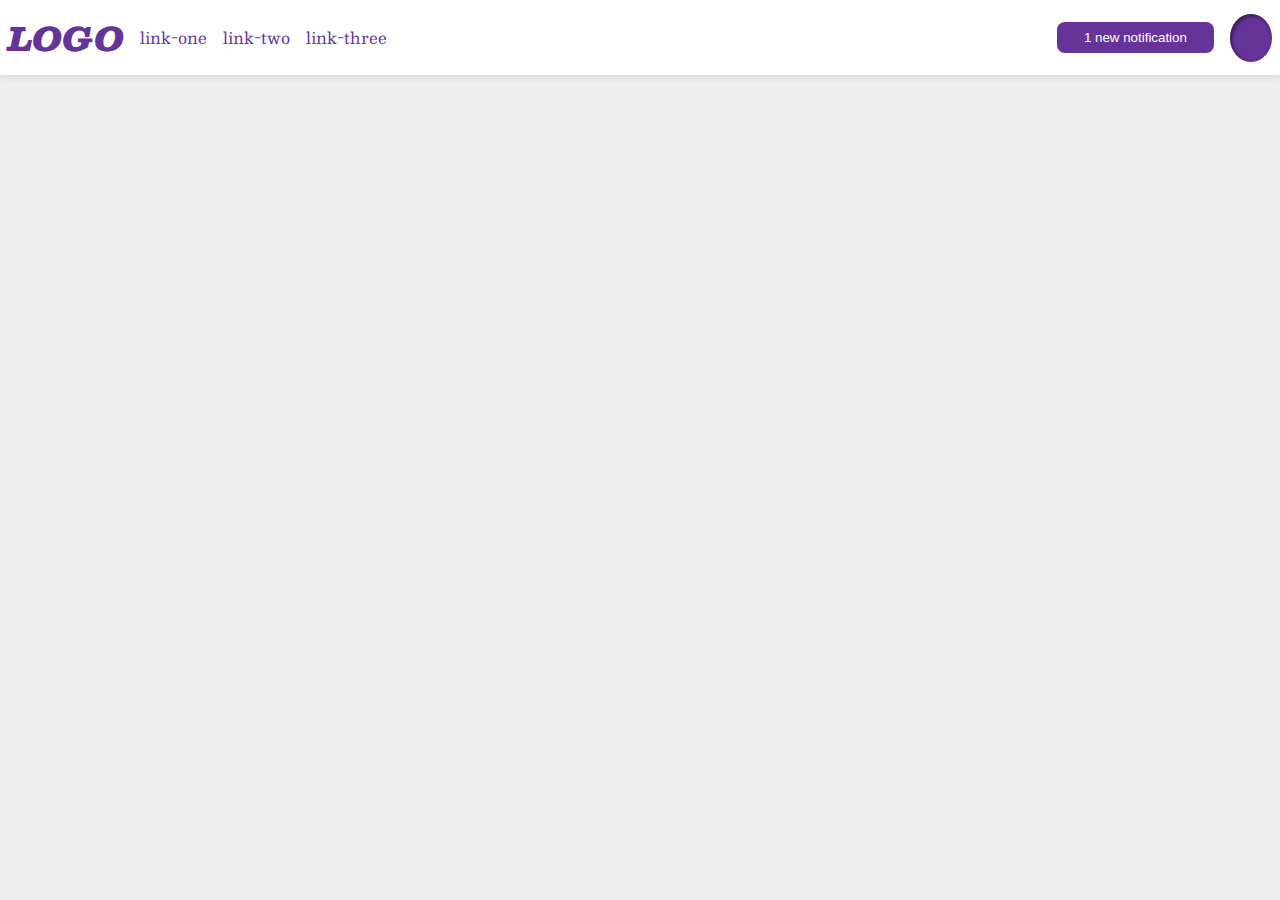
<file: flex/03-flex-header-2/index.html>
<!DOCTYPE html>
<html lang="en">

<head>
  <meta charset="UTF-8" />
  <meta http-equiv="X-UA-Compatible" content="IE=edge" />
  <meta name="viewport" content="width=device-width, initial-scale=1.0" />
  <title>Flex Header 2</title>
  <link rel="stylesheet" href="style.css" />
</head>

<body>
  <div class="header">
    <div class="left-links">
      <div class="logo">LOGO</div>
      <ul class="links">
        <li><a href="google.com">link-one</a></li>
        <li><a href="google.com">link-two</a></li>
        <li><a href="google.com">link-three</a></li>
      </ul>
    </div>

    <div class="right-links">
      <button class="notifications">1 new notification</button>
      <div class="profile-image"></div>
    </div>
  </div>
</body>

</html>
</file>
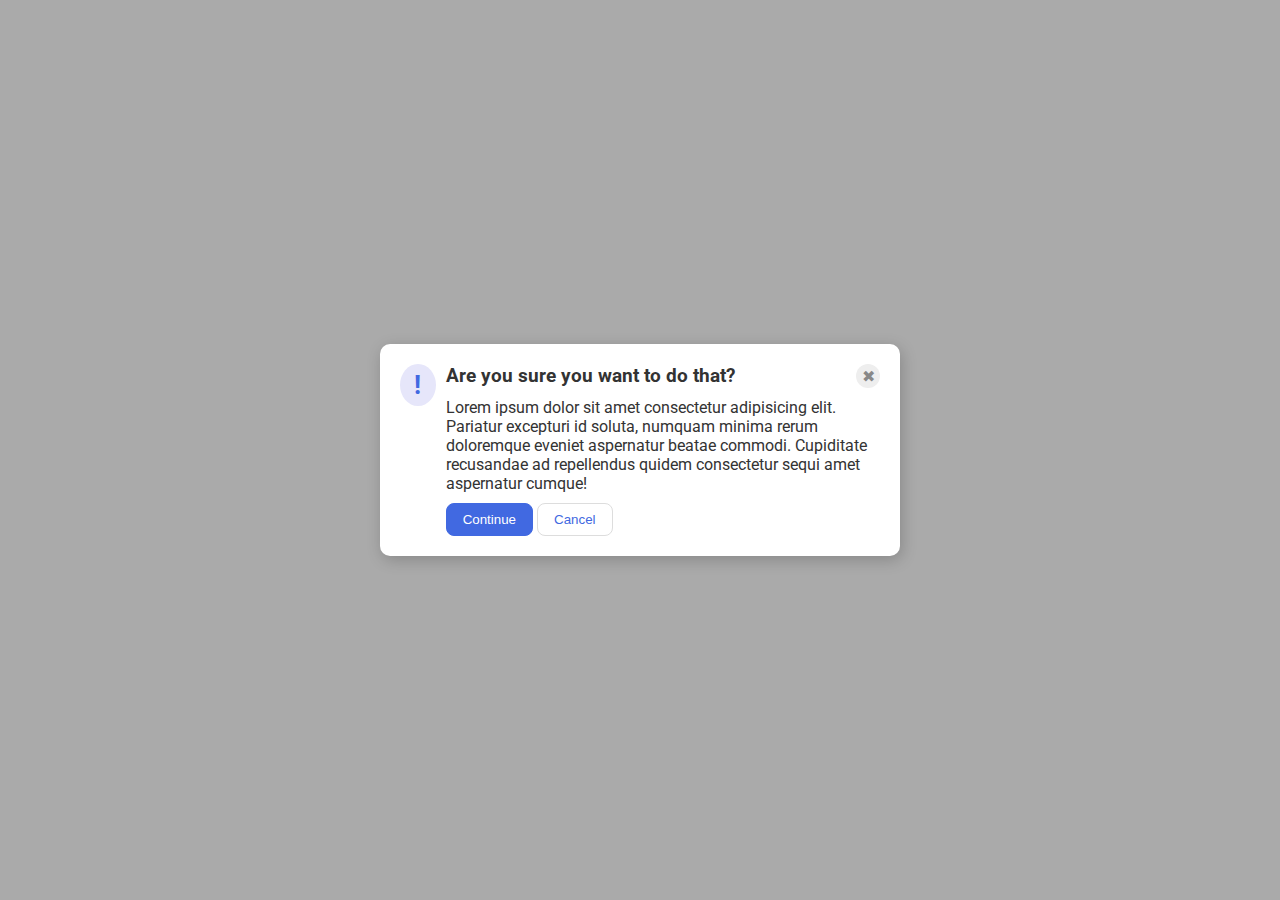
<file: flex/05-flex-modal/index.html>
<!DOCTYPE html>
<html lang="en">

<head>
  <meta charset="UTF-8">
  <meta http-equiv="X-UA-Compatible" content="IE=edge">
  <meta name="viewport" content="width=device-width, initial-scale=1.0">
  <link rel="stylesheet" href="style.css">
  <title>Modal</title>
</head>

<body>
  <div class="modal">
    <div class="icon">!</div>
    <div class="container">
      <div class="top-stuff">
      <div class="header">Are you sure you want to do that?</div>
      <div class="close-button">✖</div>
      </div>
      <div class="text">Lorem ipsum dolor sit amet consectetur adipisicing elit. Pariatur excepturi id soluta,
        numquam
        minima rerum doloremque eveniet aspernatur beatae commodi. Cupiditate recusandae ad repellendus quidem
        consectetur sequi amet aspernatur cumque!
      </div>
      <button class="continue">Continue</button>
      <button class="cancel">Cancel</button>
    </div>
  </div>
</body>

</html>
</file>
<file: flex/03-flex-header-2/style.css>
/* this is some magical font-importing.  
you'll learn about it later. */
@import url('https://fonts.googleapis.com/css2?family=Besley:ital,wght@0,400;1,900&display=swap');

* {
 /* border: solid 1px red; */
}

body {
  margin: 0;
  background: #eee;
  font-family: Besley, serif;
}

.header {
  background: white;
  border-bottom: 1px solid #ddd;
  box-shadow: 0 0 8px rgba(0, 0, 0, .1);
  display: flex;
  justify-content: space-between;
}

.left-links, .right-links {
  display: flex;
  align-items: center;
  gap: 1rem;
  padding: .5rem;
}

.links {
  display: flex;
  gap: 1rem;
  align-items: flex-start;
  justify-content: space-between;
  padding-left: 0;
}

.profile-image {
  background: rebeccapurple;
  box-shadow: inset 2px 2px 4px rgba(0, 0, 0, .5);
  border-radius: 50%;
  width: 48px;
  height: 48px;
}

.logo {
  color: rebeccapurple;
  font-size: 32px;
  font-weight: 900;
  font-style: italic;
}

button {
  border: none;
  border-radius: 8px;
  background: rebeccapurple;
  color: white;
  padding: 8px 24px;
}

.notifications {
  flex-basis: 80%;
}

a {
  /* this removes the line under our links */
  text-decoration: none;
  color: rebeccapurple;
}

ul {
  list-style-type: none;
}
</file>
<file: flex/05-flex-modal/style.css>
@import url('https://fonts.googleapis.com/css2?family=Roboto:wght@400;700&display=swap');

html, body {
  height: 100%;
}

body {
  font-family: Roboto, sans-serif;
  margin: 0;
  background: #aaa;
  color: #333;
  /* I'll give you this one for free lol */
  display: flex;
  align-items: center;
  justify-content: center;
}



.modal {
  background: white;
  width: 480px;
  border-radius: 10px;
  box-shadow: 2px 4px 16px rgba(0,0,0,.2);
  display: flex;
  padding: 20px;
  
}

.icon {
  color: royalblue;
  font-size: 26px;
  font-weight: 700;
  background: lavender;
  width: 42px;
  height: 42px;
  border-radius: 50%;
  display: flex;
  flex-grow: 1;
  flex-basis: 30%;
  align-items: center;
  justify-content: center;
}

.container {
  flex-grow: 5;
  margin-left: 10px;
}

.top-stuff {
  display: flex;
  justify-content: space-between;
}

.header {
  font-size: 1.2em;
  font-weight: bold;
}

.text {
  margin: 10px 0;
}

.close-button {
  background: #eee;
  border-radius: 50%;
  color: #888;
  font-weight: 400;
  font-size: 16px;
  height: 24px;
  width: 24px;
  display: flex;
  align-items: center;
  justify-content: center;
}

button {
  padding: 8px 16px;
  border-radius: 8px;
}

button.continue {
  background: royalblue;
  border: 1px solid royalblue;
  color: white;
}

button.cancel {
  background: white;
  border: 1px solid #ddd;
  color: royalblue;
}
</file>
